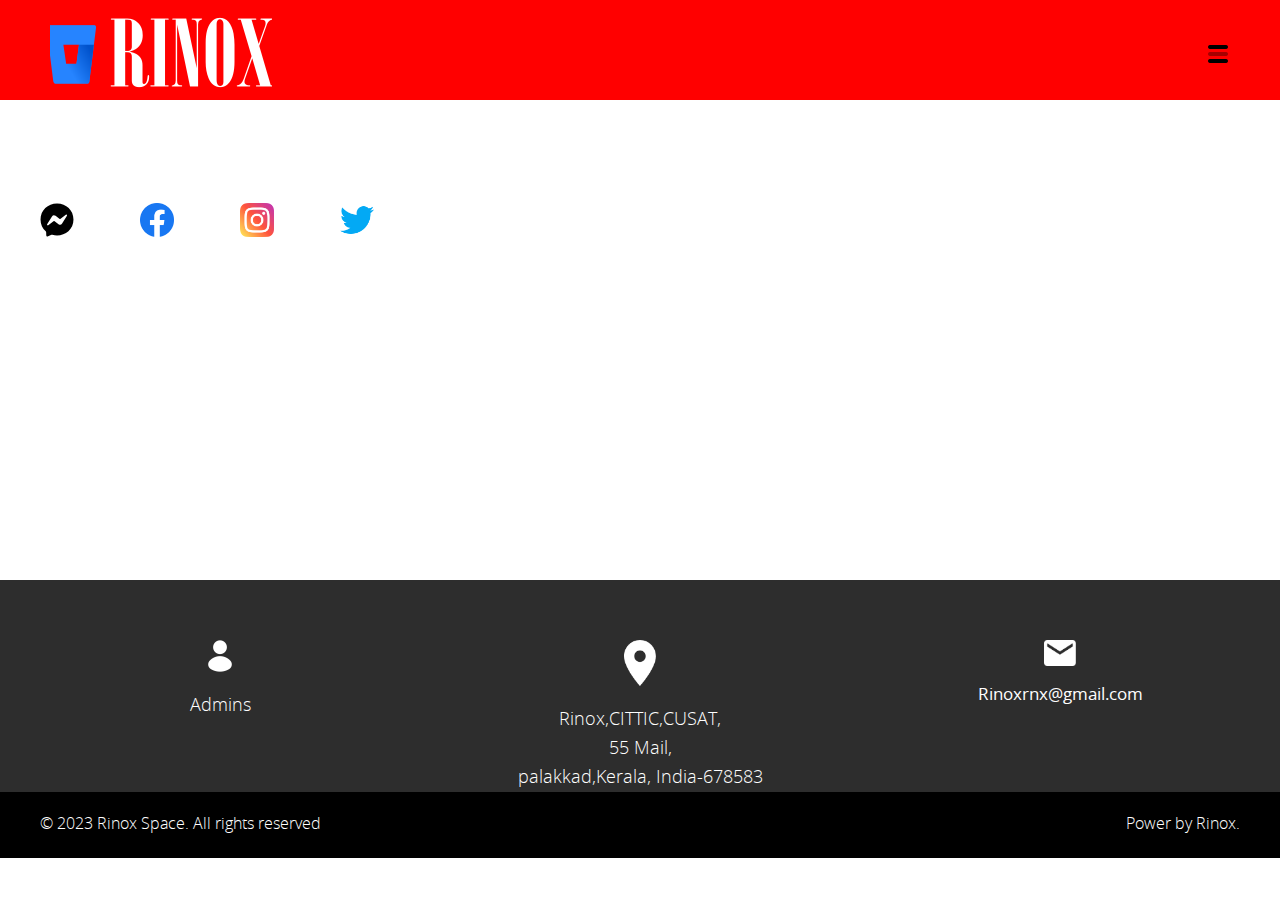
<file: index.html>
<!DOCTYPE html>
<html lang="en">
	<head>
		<meta charset="UTF-8">
		<title>Rinox Media| A Media Space</title>
		<link rel="stylesheet" href="css/style.css" type="text/css" />
		
		<link rel="icon" type="image/png" sizes="32x32" href="images/og.png" />

		<meta name="viewport" content="width=device-width, initial-scale=1.0" />
		<meta property="og:image" content="images/og.png" />
		<meta name="description" content="" />
		<meta name="keywords" content="" />
	</head>
	<body>
		<section id="home">
				<header>
					<h1 class="left"><a href=""><img src="images/logo.png" alt=""></a></h1>
					<nav class="right">
						<ul>
							<li><a href="#"><img src="images/menu.png" alt="menu"></a></li>
						</ul>
					</nav>
				</header>
		</section><!-- (#home) -->
		<section id="sportlight">
			<section class="wrapper">
				<ul>
					<li><a href=""><img src="images/facebook-messenger.svg" alt=""></a></li>
					<li><a href="https://www.facebook.com/profile.php?id=100092644907093&mibextid=ZbWKwL"><img src="images/facebook.png" alt=""></a></li>
					<li><a href="https://www.instagram.com/tm_rinox/?igshid=ZGUzMzM3NWJiOQ%3D%3D"><img src="images/instagram.png" alt=""></a></li>
					<li><a href="https://twitter.com/tm_rinox?t=PO30BYZ3BJAEM-4wz7jgRA&s=08"><img src="images/twitter.png" alt=""></a></li>
				</ul>
			</section>
		</section>
		<footer>
			<footer>
			<section class="top">
				<section class="wrapper">
					<div class="item">
						<a href="home.html"><img class="icon" src="images/user.png" alt="phone"/></a>
						<a href="home.html"><p>Admins</p></a>
					</div>
					<div class="item">
						<a href="https://www.google.co.in/maps/@10.9755618,76.3638079,21z"><img class="icon" src="images/location.png" alt="location"/></a>
						<p>Rinox,CITTIC,CUSAT,<br />55 Mail,<br />	
                        palakkad,Kerala, India-678583</p>
					</div>
					<div class="item">
						<img src="images/mail.png" alt="Email" class="icon"/>
						<a href="mailto:Rinoxrnx@gmail.com">Rinoxrnx@gmail.com</a>
					</div>
				</section>
			<section class="bottom">
				<section class="wrapper">
					<p class="left">&copy; 2023 Rinox Space. All rights reserved</p>
					<p class="right">Power by <a href="home.html">Rinox.</a></p>	
				</section>
			</section>
		</footer>
	</body>
</html>
</file>
<file: css/style.css>
* {
	margin: 0;
	padding: 0;
	border: 0;
	vertical-align: baseline;
	background: transparent;
	font-weight: normal;
	text-decoration: none;
	outline: none;
	-webkit-box-sizing: border-box;
	-moz-box-sizing: border-box;
	box-sizing: border-box;
}
ol, ul {
	list-style: none;
}
del {
	text-decoration: line-through;
}
@font-face {
    font-family: 'open_sanslight';
    src: url('../fonts/opensans-light-webfont.woff2') format('woff2'),
         url('../fonts/opensans-light-webfont.woff') format('woff');
    font-weight: normal;
    font-style: normal;

}




@font-face {
    font-family: 'open_sansregular';
    src: url('../fonts/opensans-regular-webfont.woff2') format('woff2'),
         url('../fonts/opensans-regular-webfont.woff') format('woff');
    font-weight: normal;
    font-style: normal;

}




@font-face {
    font-family: 'open_sanssemibold';
    src: url('../fonts/opensans-semibold-webfont.woff2') format('woff2'),
         url('../fonts/opensans-semibold-webfont.woff') format('woff');
    font-weight: normal;
    font-style: normal;
}
body {
	font-family: 'open_sansregular', Arial, Helvetica, sans-serif;
	font-size: 17px;
	color: #333;
	overflow-x: hidden;
	min-width: 320px;
}
input,textarea,select{
	font-family: 'open_sansregular', Arial, Helvetica, sans-serif;
}

a{
	color: #333;
}
a:hover,.submit:hover{
	filter: alpha(opacity = 85);
	-moz-opacity: 0.85;
	-khtml-opacity: 0.85;
	opacity: 0.85;
}
.thumb{
	display: block;
}
.thumb img{
	display: block;
	width:100%;
}
p{
	line-height:1.6em;
	font-size: 16px;
	font-family: 'open_sanslight', Arial;
}
.hidden{
	display:none;
}
br.clear {
	clear: both;
	line-height: 0;
}
.wrapper {
	width: 90%;
	margin: 0 auto;
	max-width:1200px;
}

#home {
	width: 100%;	
}
section.wrapper {
	width: 100%;	
	color: #000;

}
#home {

}
header {
	background-color: red;
	display: flex;
	justify-content: space-between;
	height: 100px;
	align-items: center;
	flex-wrap: wrap;
	position: fixed;
	width: 100%;	
}
header h1 {
	padding-left: 50px;
}
header nav {
	padding-right: 50px;
}
#sportlight {}
#sportlight section.wrapper {

}
#sportlight section.wrapper ul {
	width: 32%;
	display: flex;
	justify-content: space-between;
	padding-bottom: 300px;
	padding-top: 100px;
}
#sportlight section.wrapper ul li {
	width: 22%;

}
#sportlight section.wrapper ul li a {
	width: 22%;
}
#sportlight section.wrapper ul li a img {
	width: 100%;
	padding-bottom: 40px;
	padding-top: 	103px;
	padding-right: 50px;
}
#sportlight section.wrapper ul li:fast-child {
	padding-top: 200px;
}
footer {}
footer section.top {
	background: #2d2d2d;	
	padding-top: 60px;	
}
footer section.top section.wrapper {
	display: flex;	
	justify-content: space-between;
	flex-wrap:wrap;	
}
footer section.top div.item {
	width: 30%;	
	text-align: center;	
}
footer section.top div.item a {
	color: #fff;
}
footer section.top div.item p {
	color: #fff;
	font-size: 18px;
}
footer section.top div.item img.icon {
	width: 32px;
	display: block;
	margin: 0 auto;
	margin-bottom: 20px;	
}
footer section.bottom {
	background: #000;
	padding: 20px 0;
	color: #fff;	
}
footer section.bottom section.wrapper {
	display: flex;	
	justify-content: space-between;	
	flex-wrap:wrap;
}
footer section.bottom p.right a {
	color: #fff;	
}
footer section.bottom p.right {
	color: #fff;	
}
footer section.bottom p.left {
	color: #fff;	
}
</file>
